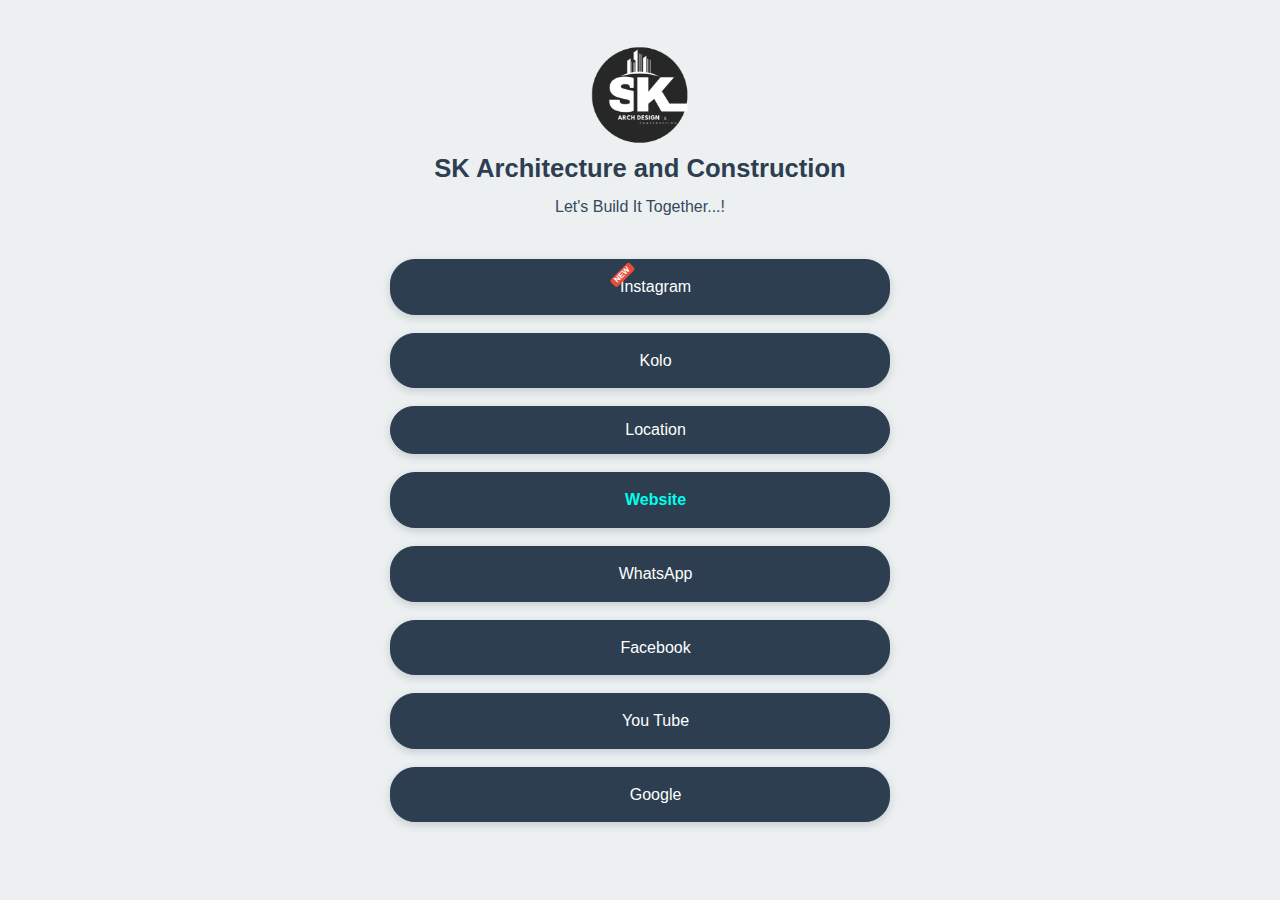
<file: bio-link.html>
<!DOCTYPE html>
<html lang="en">
<head>
    <meta charset="UTF-8">
    <meta name="viewport" content="width=device-width, initial-scale=1.0">
    <title>SK Architecture & Construction - Bio-Links</title>
    <link rel="stylesheet" href="bio-link.css">
    <link rel="stylesheet" href="https://cdnjs.cloudflare.com/ajax/libs/font-awesome/6.5.2/css/all.min.css" integrity="sha512-SnH5WK+bZxgPHs44uWIX+LLJAJ9/2PkPKZ5QiAj6Ta86w+fsb2TkcmfRyVX3pBnMFcV7oQPJkl9QevSCWr3W6A==" crossorigin="anonymous" referrerpolicy="no-referrer" />
    
    <!-- SEO Meta Tags -->
    <meta name="description" content="SK Architecture & Construction provides professional architectural design and construction services in Jaipur, Rajasthan. Connect with us on social media and visit our website.">
    <meta name="keywords" content="architecture, construction, SK Architecture, building design, home design, architectural services, Jaipur, Rajasthan, India">
    <meta name="author" content="SK Architecture & Construction">
    
    <!-- Robots Meta Tag -->
    <meta name="robots" content="index, follow">
    
    <!-- Canonical URL -->
    <link rel="canonical" href="https://yourwebsite.com/bio-link.html">
    
    <!-- Open Graph Meta Tags for Social Media -->
    <meta property="og:title" content="SK Architecture & Construction - Bio-Links">
    <meta property="og:description" content="Professional architectural design and construction services in Jaipur. Let's Build It Together!">
    <meta property="og:image" content="Images/SK Arch Design & Construction.png">
    <meta property="og:url" content="https://yourwebsite.com/bio-link.html">
    <meta property="og:type" content="website">
    <meta property="og:site_name" content="SK Architecture & Construction">
    <meta property="og:locale" content="en_IN">
    
    <!-- Twitter Card Meta Tags -->
    <meta name="twitter:card" content="summary_large_image">
    <meta name="twitter:title" content="SK Architecture & Construction - Bio-Links">
    <meta name="twitter:description" content="Professional architectural design and construction services in Jaipur, Rajasthan. Let's Build It Together!">
    <meta name="twitter:image" content="Images/SK Arch Design & Construction.png">
    
    <!-- Additional Meta Tags -->
    <meta name="geo.region" content="IN-RJ">
    <meta name="geo.placename" content="Jaipur">
    <meta name="geo.position" content="26.9124;75.7873">
    <meta name="ICBM" content="26.9124, 75.7873">
</head>
<body>

    <div class="content-wrapper">
        <header>
            <img src="Images/SK Arch Design & Construction.png" alt="SK Architecture and Construction Logo" class="logo">
            <h1>SK Architecture and Construction</h1>
            <p class="tagline">Let's Build It Together...!</p>
        </header>

        <nav class="links" aria-label="Social media and contact links">
            <ul>
                <li>
                    <a href="https://www.instagram.com/sk_arch_design/" target="_blank" rel="noopener" class="link-button" aria-label="Visit our Instagram page">
                        <i class="fab fa-instagram" aria-hidden="true"></i><span class="new-indicator">New</span> 
                        <span>Instagram</span>
                    </a>
                </li>
                <li>
                    <a href="https://koloapp.in/pro/arhl-kumawat " target="_blank" rel="noopener" class="link-button" aria-label="Visit our Kolo profile">
                        <i class="fas fa-home" aria-hidden="true"></i>
                        <span>Kolo</span>
                    </a>
                </li>
                 <li>
                    <button type="button" id="location-btn" class="link-button" aria-label="View our location">
                        <i class="fas fa-map-marker-alt" aria-hidden="true"></i>
                        <span>Location</span>
                    </button>
                </li>
                <li>
                     <a href="/Sk Arch & Construction/index.html" class="link-button shake-effect" aria-label="Visit our website">
                        <i class="fas fa-globe" aria-hidden="true"></i>
                        <span>Website</span>
                    </a>
                </li>
                 <li>
                    <a href="https://wa.me/+918000810298" target="_blank" rel="noopener" class="link-button" aria-label="Contact us on WhatsApp">
                        <i class="fab fa-whatsapp" aria-hidden="true"></i>
                        <span>WhatsApp</span>
                    </a>
                </li>
                 <li>
                    <a href="https://www.facebook.com/skarchitects96" class="link-button" target="_blank" rel="noopener" aria-label="Visit our Facebook page">
                         <i class="fab fa-facebook-f" aria-hidden="true"></i>
                        <span>Facebook</span>
                    </a>
                </li>
                 <li>
                    <a href="https://www.youtube.com/@skarchdesign" target="_blank" rel="noopener" aria-label="Visit our YouTube channel" class="link-button">
                        <i class="fab fa-youtube" aria-hidden="true"></i>
                        <span>You Tube</span>
                    </a>
                </li>
                 <li>
                    <a href="https://www.google.com/search?hl=en-GB&cs=0&sxsrf=APwXEdf_79JIq7-j6yUbIXUJF6y-XWuaHA:1685089438524&q=SK+ARCH+DESIGN&ludocid=12109478131382305138&gsas=1&client=ms-android-samsung-ga-rev1&lsig=AB86z5Uz3J7SZuAUDe0RVIGYTFTE&kgs=f30cf4817373299f&shndl=-1&source=sh/x/kp/local/4" class="link-button" target="_blank" rel="noopener" aria-label="Find us on Google">
                         <i class="fab fa-google" aria-hidden="true"></i>
                        <span>Google</span>
                    </a>
                </li>
            </ul>
        </nav>
    </div>

    <div id="location-popup" class="popup-overlay" role="dialog" aria-labelledby="location-title" aria-hidden="true"> 
        <div class="popup-content">
            <button class="popup-close" id="popup-close-btn" aria-label="Close popup">&times;</button>
            <h2 id="location-title">Our Location</h2>
            <p id="popup-address" class="address-text" itemscope itemtype="http://schema.org/PostalAddress">
                <span itemprop="name">SK Architecture & Construction</span><br>
                <span itemprop="addressLocality">Jhotwara, Jaipur</span><br>
                <span itemprop="addressRegion">Rajasthan</span> <span itemprop="postalCode">302012</span>, <span itemprop="addressCountry">India</span>
            </p>
            <a href="#" id="get-directions-btn" class="popup-button" target="_blank" rel="noopener" aria-label="Get directions to our location">
                 <i class="fas fa-directions" aria-hidden="true"></i> Get Directions
            </a>
        </div>
    </div>

    <script src="bio-link.js"></script>
</body>
</html>
</file>
<file: bio-link.css>
/* --- Variable Definitions --- */
:root {
    --primary-color: #2c3e50; /* Dark Blue/Grey - Adjust to brand */
    --accent-color: #3498db;  /* Blue Accent - Adjust to brand */
    --background-color: #ecf0f1; /* Light grey page background */
    --text-color: #34495e;    /* Dark grey text */
    --button-text-color: #ffffff; /* White text on buttons */
    --special-button-text-color: hwb(175 0% 0%);
    --icon-spacing: 10px; /* Space between icon and text */
    --new-indicator-color: #e74c3c; /* Red color for "New" */
}

/* --- Global Styles --- */
* {
    margin: 0;
    padding: 0;
    box-sizing: border-box;
}

body {
    font-family: 'Segoe UI', Tahoma, Geneva, Verdana, sans-serif;
    background-color: var(--background-color);
    color: var(--text-color);
    display: flex;
    justify-content: center; /* Center horizontally */
    align-items: center;     /* Center vertically */
    /* min-height: 100vh; */
    padding: 20px;
    line-height: 1.6;
}

/* Wrapper for the main content */
.content-wrapper {
    max-width: 500px;
    width: 100%;
    text-align: center;
}

/* --- Header --- */
header {
    margin-bottom: 40px;
}

.logo {
    max-width: 150px;
    height: auto;
    margin-bottom: -30px;
    border-radius: 50%;
}

h1 {
    font-size: 1.6em;
    color: var(--primary-color);
    margin-bottom: 5px;
}

.tagline {
    font-size: 1em;
    color: var(--text-color);
    font-weight: 300;
}

/* --- Links --- */
.links ul {
    list-style: none;
    padding: 0; /* Ensure no default padding */
}

.links li {
    margin-bottom: 18px;
}

/* Base styles for all link buttons (<a> and <button>) */
.link-button {
    position: relative; /* Needed for absolute positioning of child elements like 'New' tag */
    display: flex;
    align-items: center;
    justify-content: center;
    width: 100%; /* Make buttons take full width */
    gap: var(--icon-spacing);
    background-color: var(--primary-color);
    color: var(--button-text-color);
    text-decoration: none;
    padding: 14px 20px;
    border-radius: 25px;
    font-size: 1em;
    font-weight: 500;
    transition: background-color 0.3s ease, transform 0.2s ease;
    border: 1px solid var(--primary-color); /* Default border */
    box-shadow: 0 3px 8px rgba(44, 62, 80, 0.2);
    text-align: center;
    cursor: pointer; /* Ensure pointer cursor */
}

/* Specific styles for <button> elements using .link-button class */
button.link-button {
  font-family: inherit; /* Inherit font */
  /* Other styles are inherited or set by .link-button */
}


.link-button i {
    width: 1.2em; /* Consistent icon sizing */
    text-align: center;
    font-size: 1.1em;
}

.link-button:hover,
.link-button:focus {
    background-color: #34495e;
    border-color: #34495e;
    transform: translateY(-2px);
    outline: none;
    box-shadow: 0 5px 12px rgba(44, 62, 80, 0.3);
}

/* --- ***** REPLACE this entire rule ***** --- */
/* NEW Styles for the "New" Indicator */
.new-indicator {
    position: absolute;
    /* Positioning using transform relative to normal flow position (before icon) */
    /* Adjust X (-ve = left, +ve = right) and Y (-ve = up, +ve = down) values */
    transform: translate(-18px, -12px) rotate(-45deg); /* Moves left/up and rotates */
    transform-origin: center; /* Rotates around the center of the element */
    z-index: 2; /* Ensure it sits above the button content if needed */

    /* Visual Styling */
    background-color: var(--new-indicator-color); /* Red background */
    color: white;          /* White text */
    font-size: 8px;        /* Small text */
    font-weight: bold;
    padding: 1px 4px;      /* Small padding */
    border-radius: 3px;    /* Slightly rounded corners */
    line-height: 1;        /* Tight line height */
    white-space: nowrap;   /* Prevent wrapping if text gets longer */
    text-transform: uppercase;

    /* Apply the blinking animation (opacity) */
    animation: blinkOpacity 1.2s steps(1, end) infinite;
}

/* Keep the blinkOpacity keyframes */
@keyframes blinkOpacity {
  0% { opacity: 1; }
  50% { opacity: 0; }
  100% { opacity: 1; }
}


/* --- Website Button Shake Effect --- */
.shake-effect {
  animation: shake 3s linear infinite;
  /* Visual distinction */
  /* background-color: var(--accent-color); */
  /* border-color: var(--accent-color); */
  font-weight: bold;
  color: var(--special-button-text-color);
}

/* Continuous Shaking Animation */
@keyframes shake {
    0% {
        transform: translateX(3px) rotate(1deg);
    }
    2.5% {
        transform: translateX(-3px) rotate(-1deg);
    }
    5% {
        transform: translateX(3px) rotate(1deg);
    }
    7.5% {
        transform: translateX(-3px) rotate(-1deg);
    }
    10% {
        transform: translateX(2px) rotate(1deg);
    }
    12.5% {
        transform: translateX(-2px) rotate(-1deg);
    }
    15% {
        transform: translateX(2px) rotate(1deg);
    }
    17.5% {
        transform: translateX(-2px) rotate(-1deg);
    }
    20% {
        transform: translateX(1px) rotate(1deg);
    }
    22.5% {
        transform: translateX(-1px) rotate(-1deg);
    }
    25% {
        transform: translateX(0) rotate(0);
    }
}

.shake-effect:hover,
.shake-effect:focus {
  background-color: #2980b9;
  border-color: #2980b9;
  animation-play-state: paused; /* Pause shake on hover */
  color: var(--button-text-color);
}


/* --- Location Popup Styles --- */
.popup-overlay {
  position: fixed;
  top: 0;
  left: 0;
  width: 100%;
  height: 100%;
  background-color: rgba(0, 0, 0, 0.7);
  display: flex;
  align-items: center;
  justify-content: center;
  z-index: 1000;
  opacity: 0;
  visibility: hidden;
  transition: opacity 0.3s ease, visibility 0s linear 0.3s;
}

.popup-overlay.active {
  opacity: 1;
  visibility: visible;
  transition: opacity 0.3s ease;
}

.popup-content {
  background-color: #ffffff;
  color: var(--text-color);
  padding: 30px 40px;
  border-radius: 8px;
  box-shadow: 0 5px 20px rgba(0, 0, 0, 0.25);
  text-align: center;
  max-width: 90%;
  width: 400px;
  position: relative;
  transform: scale(0.9);
  opacity: 0;
  transition: transform 0.3s ease, opacity 0.3s ease;
}

.popup-overlay.active .popup-content {
  transform: scale(1);
  opacity: 1;
}


.popup-close {
  position: absolute;
  top: 8px;
  right: 12px;
  background: none;
  border: none;
  font-size: 2em;
  font-weight: bold;
  color: #aaa;
  cursor: pointer;
  line-height: 1;
  padding: 0;
  transition: color 0.2s ease;
}

.popup-close:hover {
  color: #333;
}

.popup-content h2 {
  margin-top: 0;
  margin-bottom: 15px;
  color: var(--primary-color);
  font-size: 1.5em;
}

.popup-content .address-text {
  margin-bottom: 25px;
  line-height: 1.7;
  font-size: 1em;
  color: var(--text-color);
}

.popup-button {
  display: inline-flex;
  align-items: center;
  justify-content: center;
  gap: 8px;
  background-color: var(--accent-color);
  color: var(--button-text-color);
  text-decoration: none;
  padding: 12px 25px;
  border-radius: 25px;
  font-size: 1em;
  font-weight: 500;
  border: 1px solid var(--accent-color);
  transition: background-color 0.3s ease, transform 0.2s ease;
  cursor: pointer;
}

.popup-button i {
  font-size: 1.1em;
}

.popup-button:hover {
  background-color: #2980b9;
  border-color: #2980b9;
  transform: translateY(-2px);
}


/* --- Responsive Adjustments --- */
@media (max-width: 480px) {
    .content-wrapper {
        max-width: 95%;
    }

    h1 {
        font-size: 1.4em;
    }

    .tagline {
        font-size: 0.9em;
    }

    .link-button {
        padding: 12px 15px;
        font-size: 0.95em;
        gap: 8px;
    }

     .popup-content {
        padding: 25px 20px; /* Smaller padding on mobile */
        width: 90%; /* More fluid width */
    }

    .popup-content h2 {
        font-size: 1.3em;
    }

    .popup-content .address-text {
        font-size: 0.95em;
    }

    .popup-button {
        padding: 10px 20px;
        font-size: 0.95em;
    }
     
}
@media (max-width: 200px){
    .new-indicator {
        /* Potentially adjust position slightly on mobile if needed */
        transform: translate(22px, -10px) rotate(-45deg);
        font-size: 7px;
    }
}
</file>
